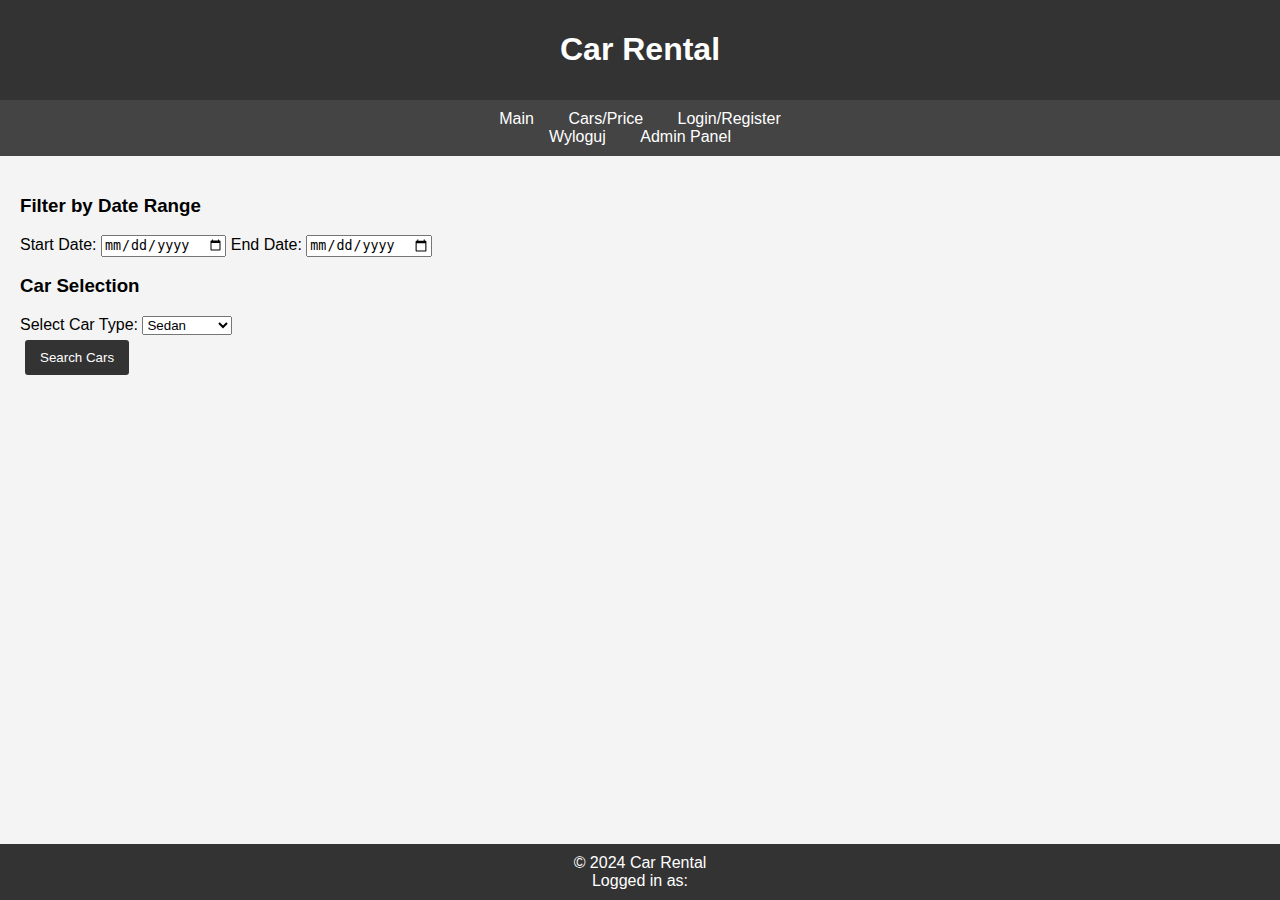
<file: src/main/resources/templates/index.html>
<!DOCTYPE html>
    <html lang="en" xmlns:sec="thymeleaf.org/extras/spring-security" xmlns:th="http://www.thymeleaf.org">

    <head>
        <meta charset="UTF-8">
        <meta name="viewport" content="width=device-width, initial-scale=1.0">
        <title>Car Rental</title>
        <style>
            body {
                font-family: Arial, sans-serif;
                margin: 0;
                padding: 0;
                background-color: #f5f5f5;
                display: flex;
                flex-direction: column;
                min-height: 100vh;
            }

            header {
                background-color: #333;
                color: #fff;
                padding: 10px;
                text-align: center;
            }

            nav {
                background-color: #444;
                color: #fff;
                padding: 10px;
                text-align: center;
            }

            nav a {
                color: #fff;
                text-decoration: none;
                margin: 0 15px;
            }

            section {
                padding: 20px;
            }

            footer {
                background-color: #333;
                color: #fff;
                padding: 10px;
                text-align: center;
                margin-top: auto;
            }

            .car img{
                width: 400px;
                height: 300px;
            }

            body {
                font-family: 'Arial', sans-serif;
                background-color: #f4f4f4;
                margin: 0;
                padding: 0;
            }

            header {
                background-color: #333;
                color: #fff;
                padding: 10px;
                text-align: center;
            }

            h2 {
                color: #333;
            }

            button {
                padding: 10px 15px;
                margin: 5px;
                cursor: pointer;
                background-color: #333;
                color: #fff;
                border: none;
                border-radius: 3px;
            }

            button:hover {
                background-color: #555;
            }
            a {
                color: #333;
                text-decoration: none;
                margin-top: 15px;
                display: inline-block;
            }

            a:hover {
                color: #555;
            }
        </style>

        <link rel="stylesheet" th:href="@{/css/style.css}" />
    </head>

    <body>
        <header>
            <h1>Car Rental</h1>
        </header>
<nav>
    <a href="/">Main</a>
    <a href="/cars">Cars/Price</a>
    <a href="/login" method="post">Login/Register</a>
    <div th:if="${#authorization.expression('isAuthenticated()')}">
        <a th:href="@{/logout}" class="btn btn-primary" sec:authorize="isAuthenticated()">Wyloguj</a>
        <a th:href="@{/adminView/adminPage}" class="btn btn-primary" sec:authorize="hasRole('ADMIN')">Admin Panel</a>
    </div>
</nav>
<section>
    <div class="form-container">
        <!-- Formularz "Filter by Date Range" i "Car Selection" -->
        <form th:action="@{/cars}" method="post">
            <!-- Formularz "Filter by Date Range" -->
            <div>
                <h3>Filter by Date Range</h3>
                <label for="startDate">Start Date:</label>
                <input type="date" id="startDate" name="startDate" required>
                <label for="endDate">End Date:</label>
                <input type="date" id="endDate" name="endDate" required>
            </div>

            <!-- Formularz "Car Selection" -->
            <div>
                <h3>Car Selection</h3>
                <label for="carType">Select Car Type:</label>
                <select id="carType" name="carType">
                    <option value="Sedan">Sedan</option>
                    <option value="SUV">SUV</option>
                    <option value="Convertible">Convertible</option>
                </select>
            </div>

            <button type="submit">Search Cars</button>
        </form>
    </div>
</section>

<footer>
    &copy; 2024 Car Rental
    <div th:if="${#authorization.expression('isAuthenticated()')}">
    Logged in as: <span th:text="${#authentication.principal.authorities}"></span>
    </div>
</footer>
</body>
</html>
</file>
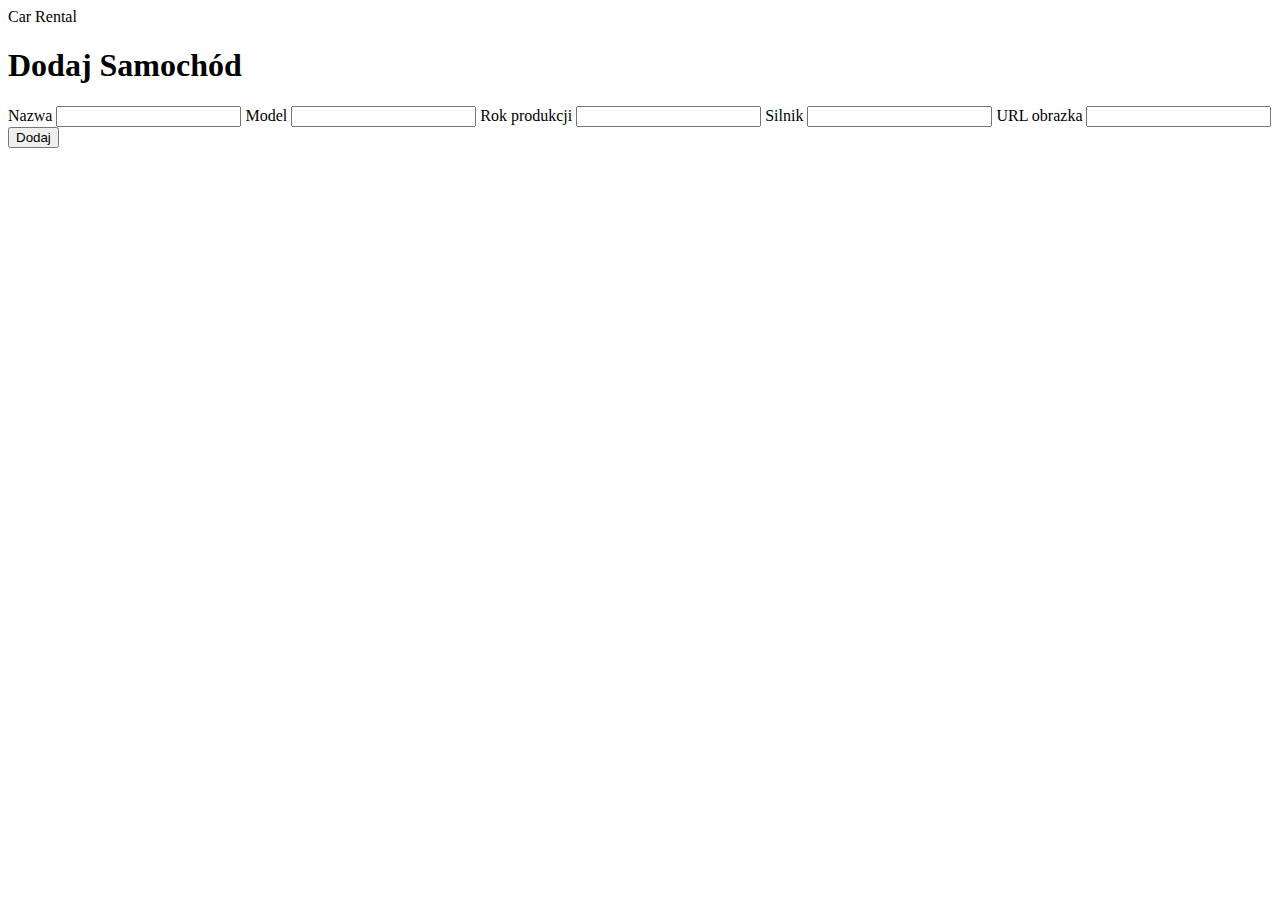
<file: src/main/resources/templates/addCar.html>
<!DOCTYPE html>
<html xmlns:th="http://www.thymeleaf.org">
<head>
    <meta charset="UTF-8">
    <title>Car Rental</title>
    <link rel="stylesheet" type="text/css" th:href="@{/css/style.css}">
</head>
<body>

<header>
    <span class="title">Car Rental</span>
</header>

<div class="main-content">

    <div class="summary">
        <h1>Dodaj Samochód</h1>

        <form th:action="@{/adminPage}" method="post">
            <label for="name">Nazwa</label>
            <input type="text" id="name" name="name" required>

            <label for="model">Model</label>
            <input type="text" id="model" name="model" required>

            <label for="year">Rok produkcji</label>
            <input type="text" id="year" name="yearOfProduction" required>

            <label for="engine">Silnik</label>
            <input type="text" id="engine" name="engine" required>

            <label for="imgUrl">URL obrazka</label>
            <input type="text" id="imgUrl" name="imgUrl">

            <button type="submit">Dodaj</button>
        </form>
    </div>
</div>

</body>
</html>
</file>
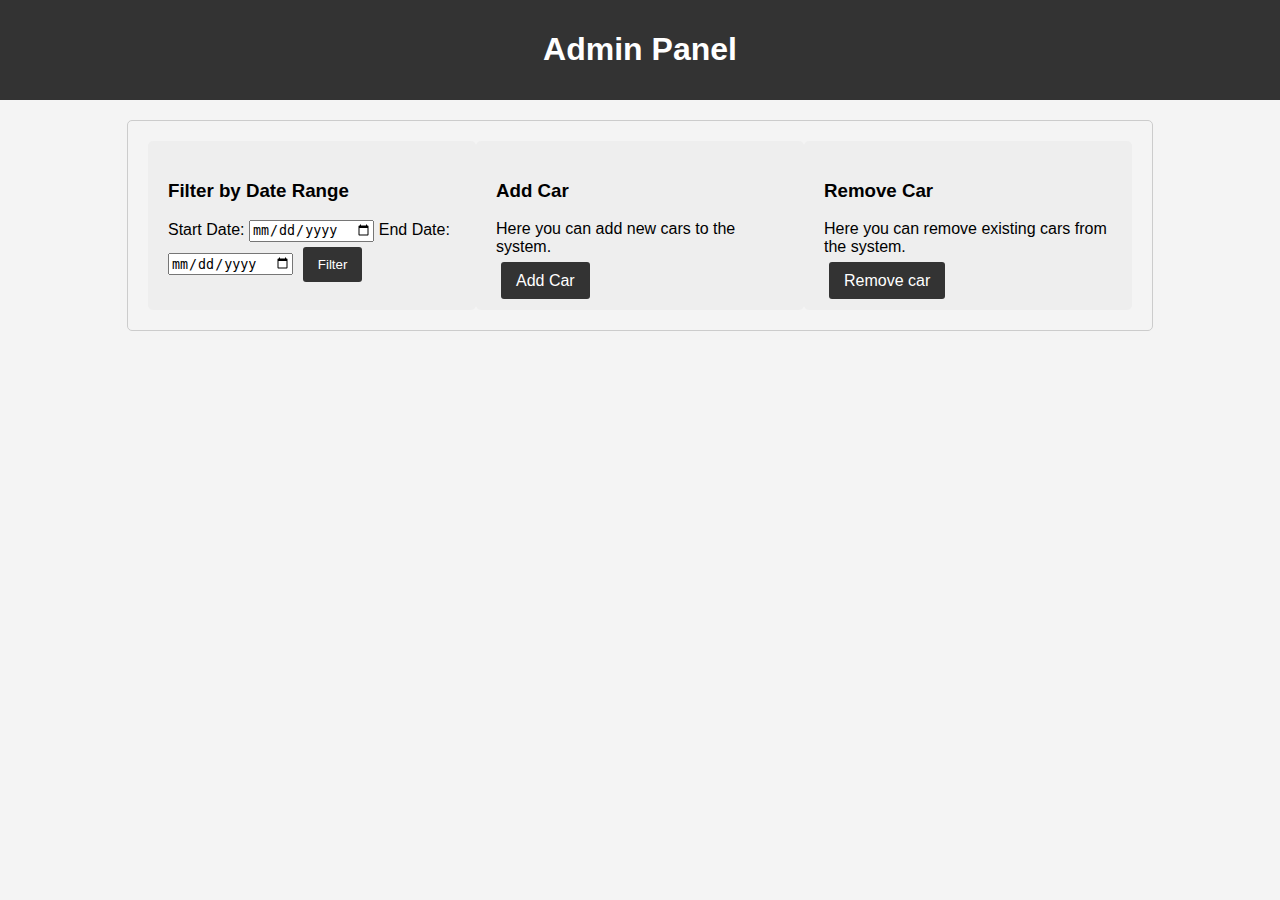
<file: src/main/resources/templates/adminPage.html>
<!DOCTYPE html>
<html xmlns:th="http://www.thymeleaf.org"
      xmlns:sec="http://www.thymeleaf.org/extras/spring-security">
<head>
    <title>Admin Panel</title>
    <style>
        body {
            font-family: 'Arial', sans-serif;
            background-color: #f4f4f4;
            margin: 0;
            padding: 0;
        }

        header {
            background-color: #333;
            color: #fff;
            padding: 10px;
            text-align: center;
        }

        h2 {
            color: #333;
        }

        .container {
            width: 80%;
            margin: 20px auto;
            border: 1px solid #ccc; /* Added frame */
            border-radius: 5px;
            overflow: hidden; /* Hide rounded corners for children with float */
        }

        button {
            padding: 10px 15px;
            margin: 5px;
            cursor: pointer;
            background-color: #333;
            color: #fff;
            border: none;
            border-radius: 3px;
        }

        button:hover {
            background-color: #555;
        }

        .admin-panel {
            display: flex;
            justify-content: space-between;
            margin: 20px;
        }

        .admin-section {
            flex: 1;
            padding: 20px;
            background-color: #eee;
            border-radius: 5px;
        }

        a {
            padding: 10px 15px;
            margin: 5px;
            cursor: pointer;
            background-color: #333;
            color: #fff;
            border: none;
            border-radius: 3px;
        }

        a:hover {
            background-color: #555;
        }
    </style>
</head>
<body>
<header>
    <h1>Admin Panel</h1>
</header>

<div class="container">
    <div class="admin-panel">
        <!-- Filter by Date Range -->
        <div class="admin-section">
            <h3>Filter by Date Range</h3>
            <form th:action="@{/adminPage}" method="post" th:object="${dateRangeForm}">
                <!-- Pole dla daty początkowej -->
                <label for="startDate">Start Date:</label>
                <input type="date" id="startDate" name="startDate" th:field="*{startDate}" required>

                <!-- Pole dla daty końcowej -->
                <label for="endDate">End Date:</label>
                <input type="date" id="endDate" name="endDate" th:field="*{endDate}" required>

                <!-- Przycisk do wysłania formularza -->
                <button type="submit">Filter</button>
            </form>
        </div>
        <!-- Add Car -->
        <div class="admin-section">
            <h3>Add Car</h3>
            <p>Here you can add new cars to the system.</p>
            <a th:href="@{/addCar}">Add Car</a>
        </div>

        <!-- Remove Car -->
        <div class="admin-section">
            <h3>Remove Car</h3>
            <p>Here you can remove existing cars from the system.</p>
            <a th:href="@{/removeCar}">Remove car</a>
        </div>
    </div>
</div>

</body>
</html>
</file>
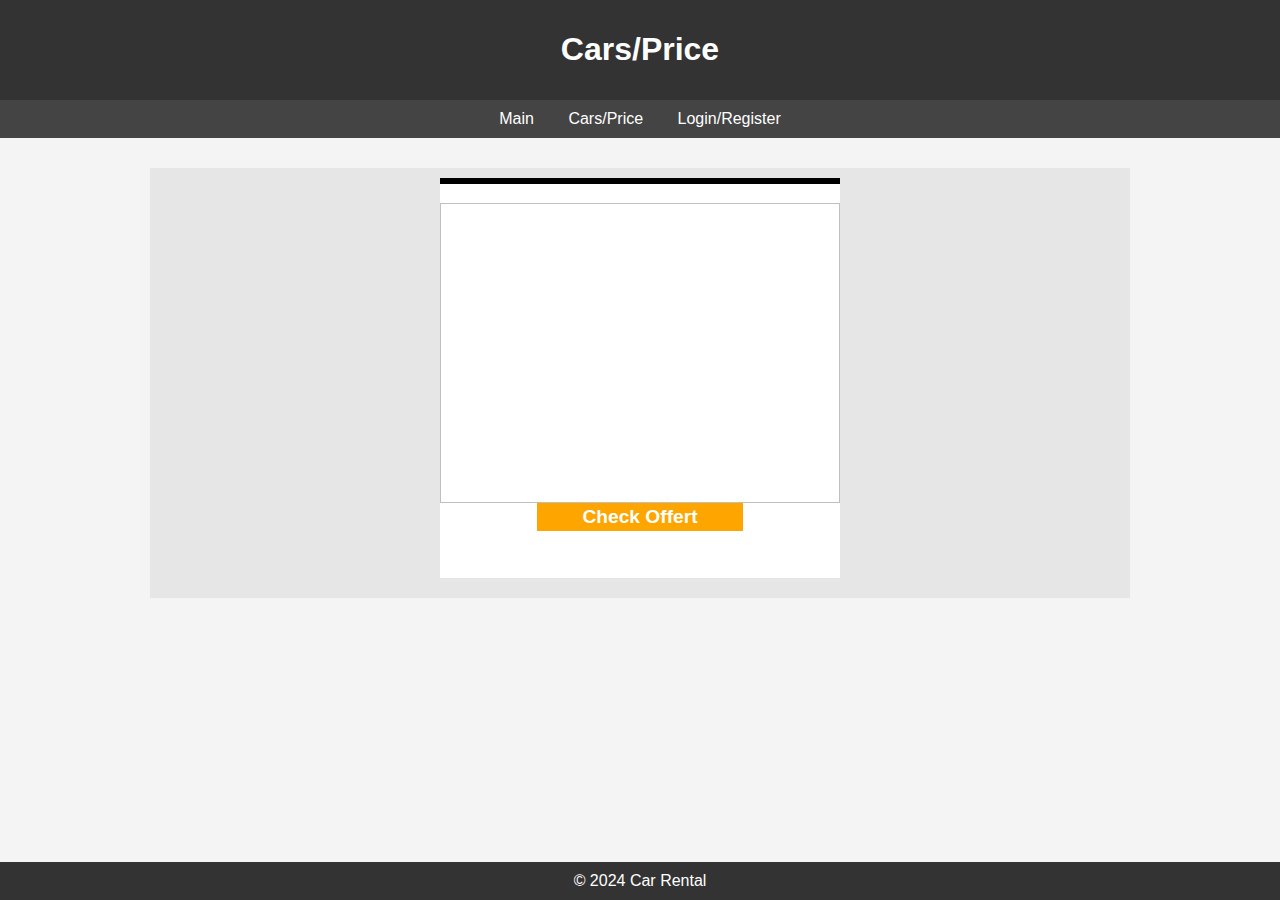
<file: src/main/resources/templates/cars.html>
<!DOCTYPE html>
    <html lang="en" xmlns:th="http://www.thymeleaf.org">

    <head>
        <meta charset="UTF-8">
        <meta name="viewport" content="width=device-width, initial-scale=1.0">
        <title>Cars/Price</title>
        <style>
            body {
                font-family: Arial, sans-serif;
                margin: 0;
                padding: 0;
                background-color: #f5f5f5;
                display: flex;
                flex-direction: column;
                min-height: 100vh;
                }

            header {
                background-color: #333;
                color: #fff;
                padding: 10px;
                text-align: center;
            }

            nav {
                background-color: #444;
                color: #fff;
                padding: 10px;
                text-align: center;
            }

            nav a {
                color: #fff;
                text-decoration: none;
                margin: 0 15px;
            }

            section {
                padding: 20px;
            }

            footer {
                background-color: #333;
                color: #fff;
                padding: 10px;
                text-align: center;
                margin-top: auto;
            }
            .main-content {
                background-color: rgb(230, 230, 230);
                margin: auto;
                margin-top: 30px;
                width: 75%;
                padding: 10px;
                display: flex;
                flex-wrap: wrap;
                justify-content: space-around;
            }

            .car {
                background-color: rgb(255, 255, 255);
                width: 400px;
                height: 400px;
                display: flex;
                flex-direction: column;
                align-items: center;
                margin-bottom: 10px;

                }

            .car-name {
                background-color: black;
                color: white;
                text-align: center;
                padding: 3px;
                font-size: larger;
                font-weight: bold;
                width: calc(100% - 6px);
                margin-top: 0;
            }

            .car img{
                width: 400px;
                height: 300px;
            }

            .check-ofert {
                background-color: orange;
                color: white;
                text-align: center;
                padding: 3px;
                font-size: larger;
                font-weight: bold;
                width: 200px;
                margin-top: 0;
            }

            .check-ofert:hover {
                background-color: green;
            }

            body {
                font-family: 'Arial', sans-serif;
                background-color: #f4f4f4;
                margin: 0;
                padding: 0;
            }

            header {
                background-color: #333;
                color: #fff;
                padding: 10px;
                text-align: center;
            }

            h2 {
                color: #333;
            }


            button {
                padding: 10px 15px;
                margin: 5px;
                cursor: pointer;
                background-color: #333;
                color: #fff;
                border: none;
                border-radius: 3px;
            }

            button:hover {
                background-color: #555;
            }

            a {
                color: #333;
                text-decoration: none;
                margin-top: 15px;
                display: inline-block;
            }

            a:hover {
                color: #555;
            }
        </style>
    </head>

    <body>
        <header>
            <h1>Cars/Price</h1>
        </header>

        <nav>
            <a href="/">Main</a>
            <a href="/cars">Cars/Price</a>
            <a href="/login" method="post">Login/Register</a>
        </nav>

        <div class="main-content">
            <div class="car" th:each="car : ${cars}">
                <p class="car-name" th:text="${car.name}"></p>
                <img th:src="@{${car.imgUrl}}"/>

                <div>
                    <span th:text="${car.yearOfProduction}"></span>
                    <span th:text="${car.engine}"></span>
                </div>
                <a href="" class="check-ofert">Check Offert</a>
            </div>
        </div>
        <footer>
    &copy;      2024 Car Rental
        </footer>
    </body>
</html>
</file>
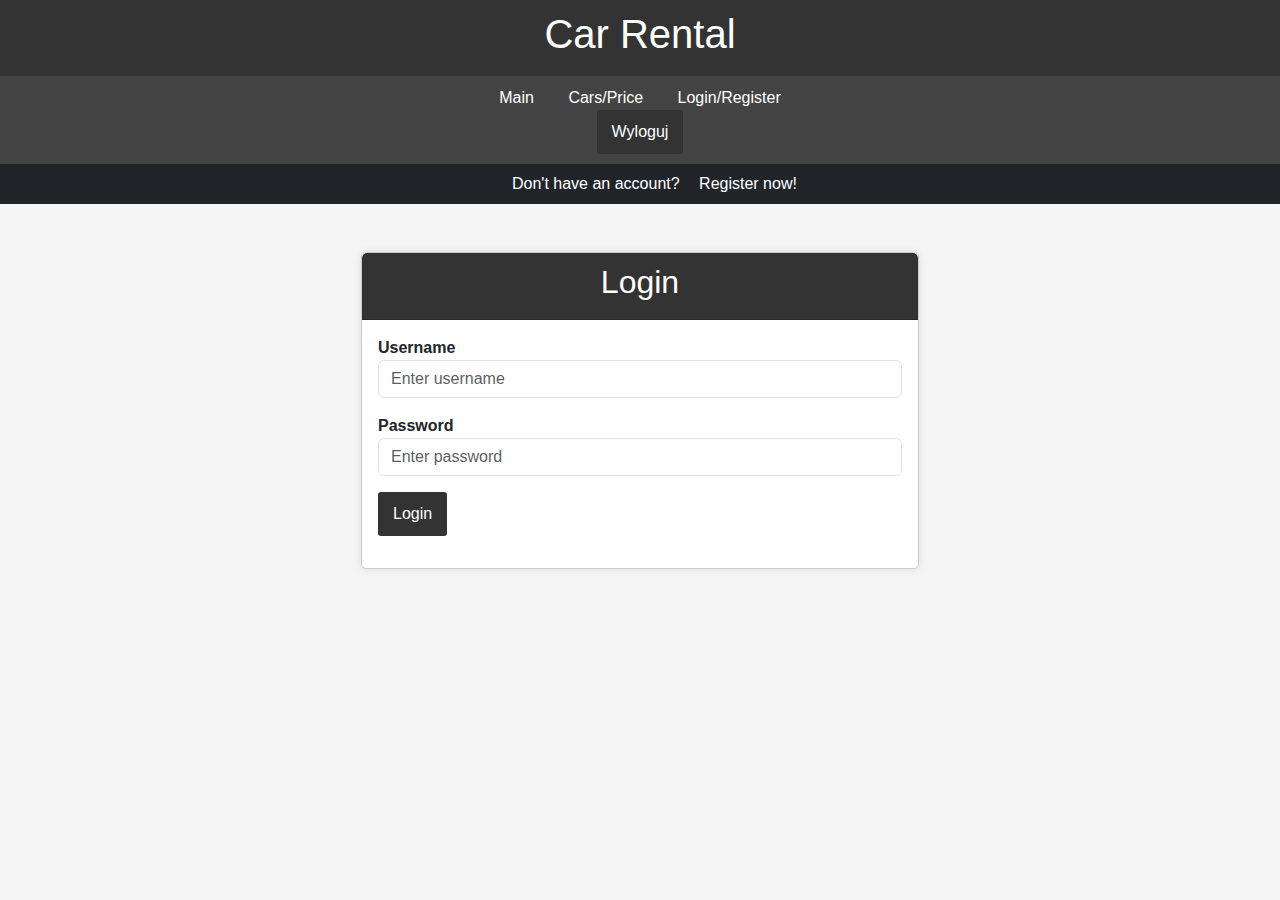
<file: src/main/resources/templates/login.html>
<!DOCTYPE html>
<html lang="en" xmlns:th="http://www.thymeleaf.org" xmlns:sec="http://www.w3.org/1999/xhtml">

<head>
    <meta charset="UTF-8">
    <title>Login</title>

    <link href="https://cdn.jsdelivr.net/npm/bootstrap@5.0.2/dist/css/bootstrap.min.css" rel="stylesheet">
    <style>
        body {
            font-family: Arial, sans-serif;
            margin: 0;
            padding: 0;
            background-color: #f5f5f5;
            display: flex;
            flex-direction: column;
            min-height: 100vh;
        }

        header {
            background-color: #333;
            color: #fff;
            padding: 10px;
            text-align: center;
        }

        nav {
            background-color: #444;
            color: #fff;
            padding: 10px;
            text-align: center;
        }

        nav a {
            color: #fff;
            text-decoration: none;
            margin: 0 15px;
        }

        section {
            padding: 20px;
        }

        footer {
            background-color: #333;
            color: #fff;
            padding: 10px;
            text-align: center;
            margin-top: auto;
        }

        .container {
            width: 100%;
            display: flex;
            align-items: center;
            justify-content: center;

        }

        .card {
            width: 50%; /* Adjusted width */
            border: 1px solid #ccc;
            border-radius: 5px;
            overflow: hidden;
            background-color: #fff;
            box-shadow: 0 0 10px rgba(0, 0, 0, 0.1);
        }

        .card-header {
            background-color: #333;
            color: #fff;
            text-align: center;
            padding: 10px;
        }

        .form-group {
            margin-bottom: 20px;
        }

        label {
            font-weight: bold;
        }

        input {
            width: 100%;
            padding: 10px;
            box-sizing: border-box;
        }

        .btn-primary {
            background-color: #333;
            color: #fff;
            padding: 10px 15px;
            border: none;
            border-radius: 3px;
            cursor: pointer;
        }

        .btn-primary:hover {
            background-color: #555;
        }
        header {
            background-color: #333;
            color: #fff;
            padding: 10px;
            text-align: center;
        }
        p {
            text-align: center;
            line-height: 2;
        }
        a {
            color: #fff;
            text-decoration: none;
            margin: 0 15px;
        }
        .registration {
            text-align: center;
            margin-left: 40%;
        }
    </style>
</head>


    <body>
        <header>
        <h1>Car Rental</h1>
    </header>

    <nav>
        <a href="/">Main</a>
        <a href="/cars">Cars/Price</a>
        <a href="/login" method="post">Login/Register</a>
        <div th:if="${#authorization.expression('isAuthenticated()')}">
            <a th:href="@{/logout}" class="btn btn-primary" sec:authorize="isAuthenticated()">Wyloguj</a>
        </div>
    </nav>

    <nav class="navbar navbar-expand-lg navbar-dark bg-dark">
        <div class="registration">
        Don't have an account?<a href="/register">  Register now!</a>
        </div>
    </nav>

    <br/>
    <br/>

    <div class="container">
        <div class="card">
            <div class="card-header">
                <h2 class="text-center">Login</h2>
            </div>
        <div class="card-body">
            <form method="post" role="form" th:action="@{/login}" class="form-horizontal">
                <div class="form-group mb-3">
                    <label class="control-label">Username</label>
                    <input type="text" id="username" name="username" class="form-control" placeholder="Enter username"/>
                </div>

                <div class="form-group mb-3">
                    <label class="control-label">Password</label>
                    <input type="password" id="password" name="password" class="form-control" placeholder="Enter password"/>
                </div>
                <div class="form-group mb-3">
                    <button type="submit" class="btn btn-primary">Login</button>
                </div>
            </form>
        </div>
    </div>
    </div>
    </body>

</html>
</file>
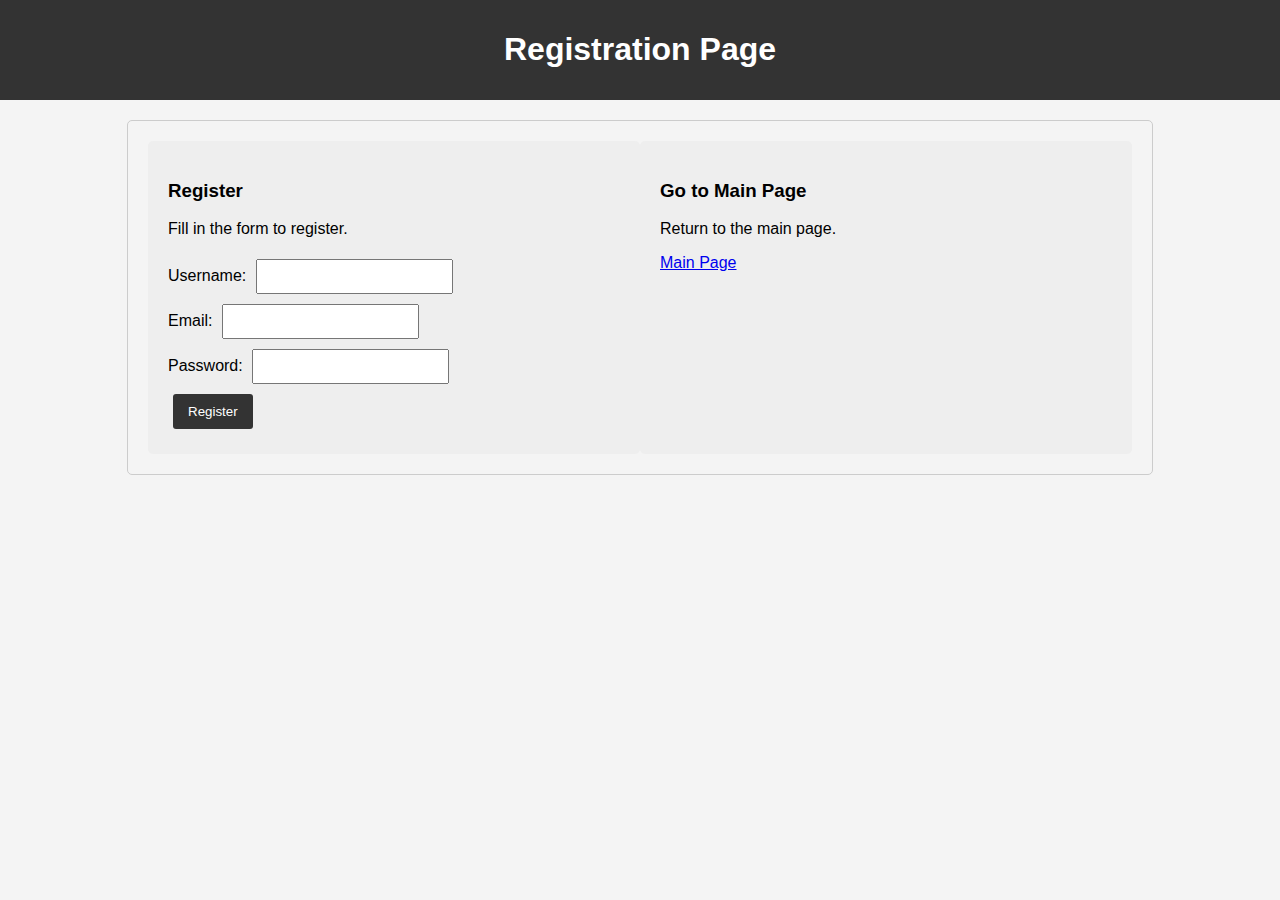
<file: src/main/resources/templates/register.html>
<!DOCTYPE html>
<html lang="en" xmlns:th="http://www.thymeleaf.org">

<head>
    <meta charset="UTF-8">
    <title>Registration Page</title>
    <style>
        body {
            font-family: 'Arial', sans-serif;
            background-color: #f4f4f4;
            margin: 0;
            padding: 0;
        }

        header {
            background-color: #333;
            color: #fff;
            padding: 10px;
            text-align: center;
        }

        h2 {
            color: #333;
        }

        .container {
            width: 80%;
            margin: 20px auto;
            border: 1px solid #ccc;
            border-radius: 5px;
            overflow: hidden;
        }

        button {
            padding: 10px 15px;
            margin: 5px;
            cursor: pointer;
            background-color: #333;
            color: #fff;
            border: none;
            border-radius: 3px;
        }

        button:hover {
            background-color: #555;
        }

        .registration-panel {
            display: flex;
            justify-content: space-between;
            margin: 20px;
        }

        .registration-section {
            flex: 1;
            padding: 20px;
            background-color: #eee;
            border-radius: 5px;
        }

        input {
            padding: 8px;
            margin: 5px;
        }
    </style>
</head>

<body>
<header>
    <h1>Registration Page</h1>
</header>

<div class="container">
    <div class="registration-panel">

        <div class="registration-section">
            <h3>Register</h3>
            <p>Fill in the form to register.</p>
            <form th:action="@{/register}" method="post">
                <label for="username">Username:</label>
                <input type="text" id="username" name="username" required>
                <br>
                <label for="email">Email:</label>
                <input type="email" id="email" name="email" required>
                <br>
                <label for="password">Password:</label>
                <input type="password" id="password" name="password" required>
                <br>
                <button type="submit">Register</button>
            </form>
        </div>

        <div class="registration-section">
            <h3>Go to Main Page</h3>
            <p>Return to the main page.</p>
            <a href="/">Main Page</a>
        </div>
    </div>
</div>

</body>

</html>
</file>
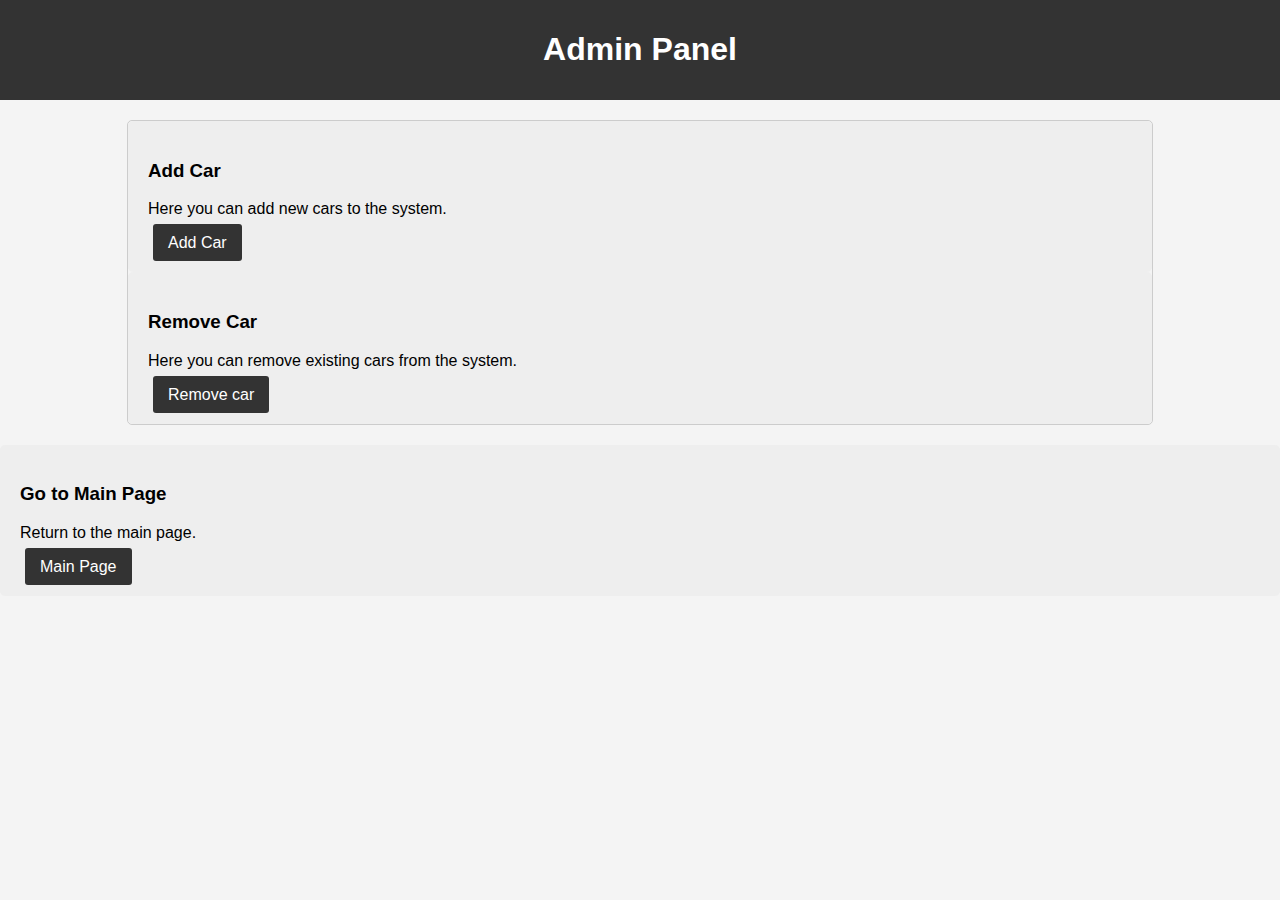
<file: src/main/resources/templates/adminView/adminPage.html>
<!DOCTYPE html>
    <html xmlns:th="http://www.thymeleaf.org">
    <head>
        <title>Admin Panel</title>

        <style>
            body {
                font-family: 'Arial', sans-serif;
                background-color: #f4f4f4;
                margin: 0;
                padding: 0;
            }

            header {
                background-color: #333;
                color: #fff;
                padding: 10px;
                text-align: center;
            }

            h2 {
                color: #333;
            }

            .container {
                width: 80%;
                margin: 20px auto;
                border: 1px solid #ccc;
                border-radius: 5px;
                overflow: hidden;
            }

            button {
                padding: 10px 15px;
                margin: 5px;
                cursor: pointer;
                background-color: #333;
                color: #fff;
                border: none;
                border-radius: 3px;
            }

            button:hover {
                background-color: #555;
            }

            .admin-panel {
                display: flex;
                justify-content: space-between;
                margin: 20px;
            }

            .admin-section {
                flex: 1;
                padding: 20px;
                background-color: #eee;
                border-radius: 5px;
            }

            a {
                padding: 10px 15px;
                margin: 5px;
                cursor: pointer;
                background-color: #333;
                color: #fff;
                border: none;
                border-radius: 3px;
            }

            a:hover {
                background-color: #555;
            }
        </style>
    </head>

    <body>
        <header>
            <h1>Admin Panel</h1>
        </header>

        <div class="container">
            <div class="admin-section">
                <h3>Add Car</h3>
                <p>Here you can add new cars to the system.</p>
                <a th:href="@{/adminView/addCar}">Add Car</a>
            </div>

            <div class="admin-section">
                <h3>Remove Car</h3>
                <p>Here you can remove existing cars from the system.</p>
                <a th:href="@{/adminView/removeCar}">Remove car</a>
            </div>
        </div>

        <div class="admin-section">
            <h3>Go to Main Page</h3>
            <p>Return to the main page.</p>
            <a th:href="@{/}" class="main-page-button">Main Page</a>
        </div>

    </body>
</html>
</file>
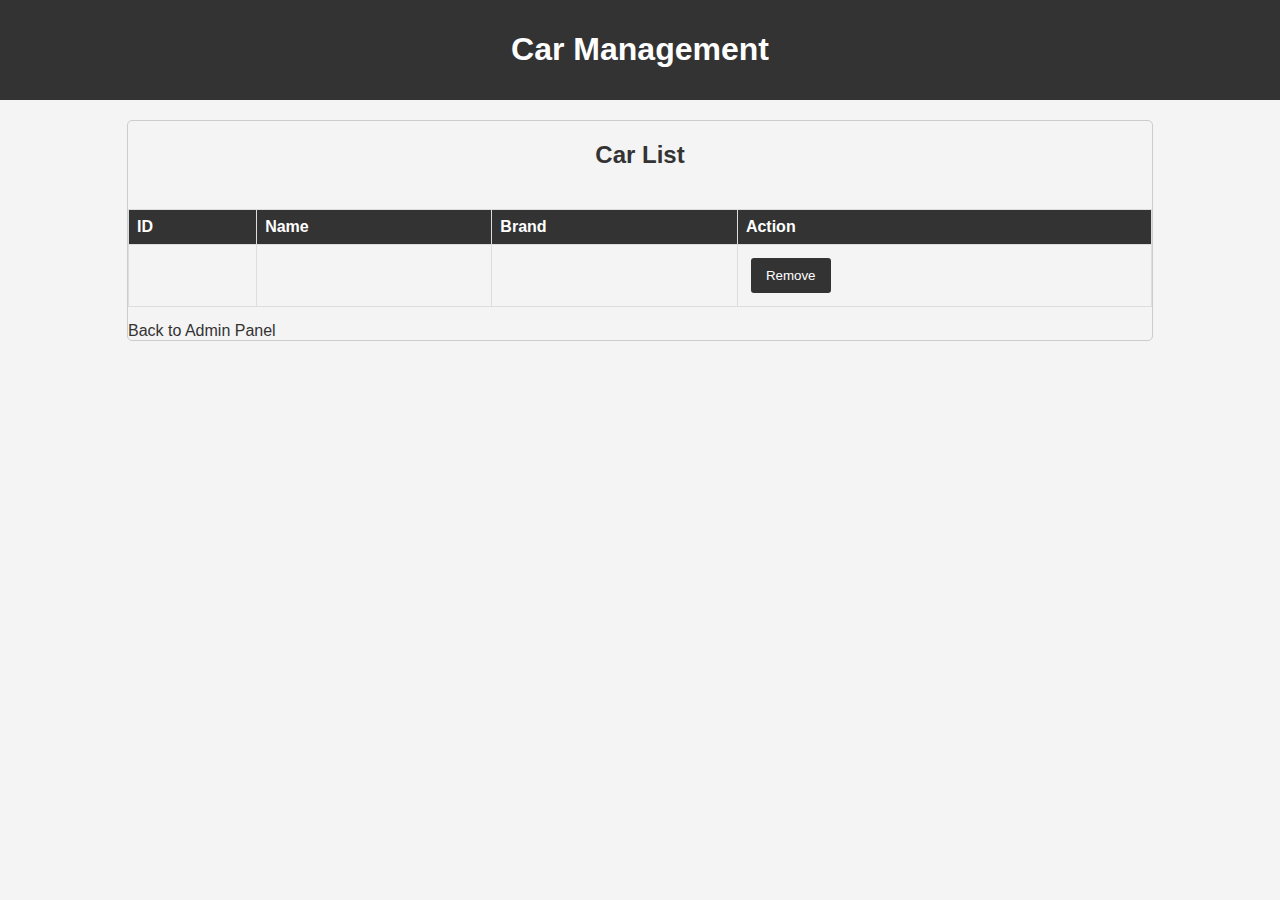
<file: src/main/resources/templates/adminView/removeCar.html>
<!DOCTYPE html>
    <html lang="en" xmlns:th="http://www.thymeleaf.org">
    <head>
        <title>Car Management</title>

        <style>
            body {
                font-family: 'Arial', sans-serif;
                background-color: #f4f4f4;
                margin: 0;
                padding: 0;
            }

            header {
                background-color: #333;
                color: #fff;
                padding: 10px;
                text-align: center;
            }

            .container {
                width: 80%;
                margin: 20px auto;
                border: 1px solid #ccc;
                border-radius: 5px;
                overflow: hidden;
            }

            h2 {
                color: #333;
                text-align: center;
            }

            table {
                width: 100%;
                border-collapse: collapse;
                margin-top: 20px;
            }

            th, td {
                border: 1px solid #ddd;
                padding: 8px;
                text-align: left;
            }

            th {
                background-color: #333;
                color: #fff;
            }

            button {
                padding: 10px 15px;
                margin: 5px;
                cursor: pointer;
                background-color: #333;
                color: #fff;
                border: none;
                border-radius: 3px;
            }

            button:hover {
                background-color: #555;
            }

            .car-list {
                max-height: 400px;
                overflow-y: auto;
            }

            a {
                color: #333;
                text-decoration: none;
                margin-top: 15px;
                display: inline-block;
            }

            a:hover {
                color: #555;
            }
        </style>
    </head>

    <body>
        <header>
            <h1>Car Management</h1>
        </header>

        <div class="container">

            <h2>Car List</h2>

            <div class="car-list">
                <table>
                    <thead>
                        <tr>
                        <th>ID</th>
                        <th>Name</th>
                        <th>Brand</th>
                        <th>Action</th>
                        </tr>
                    </thead>
                    <tbody>
                        <tr th:each="car : ${cars}">
                        <td th:text="${car.id}"></td>
                        <td th:text="${car.name}"></td>
                        <td th:text="${car.model}"></td>
                        <td>
                        <form th:action="@{/adminView/removeCar}" method="post">
                        <input type="hidden" name="carId" th:value="${car.id}">
                        <button type="submit">Remove</button>
                        </form>
                        </td>
                        </tr>
                    </tbody>
                </table>
                <a th:href="@{/adminPage}">Back to Admin Panel</a>
            </div>
        </div>
    </body>
</html>
</file>
